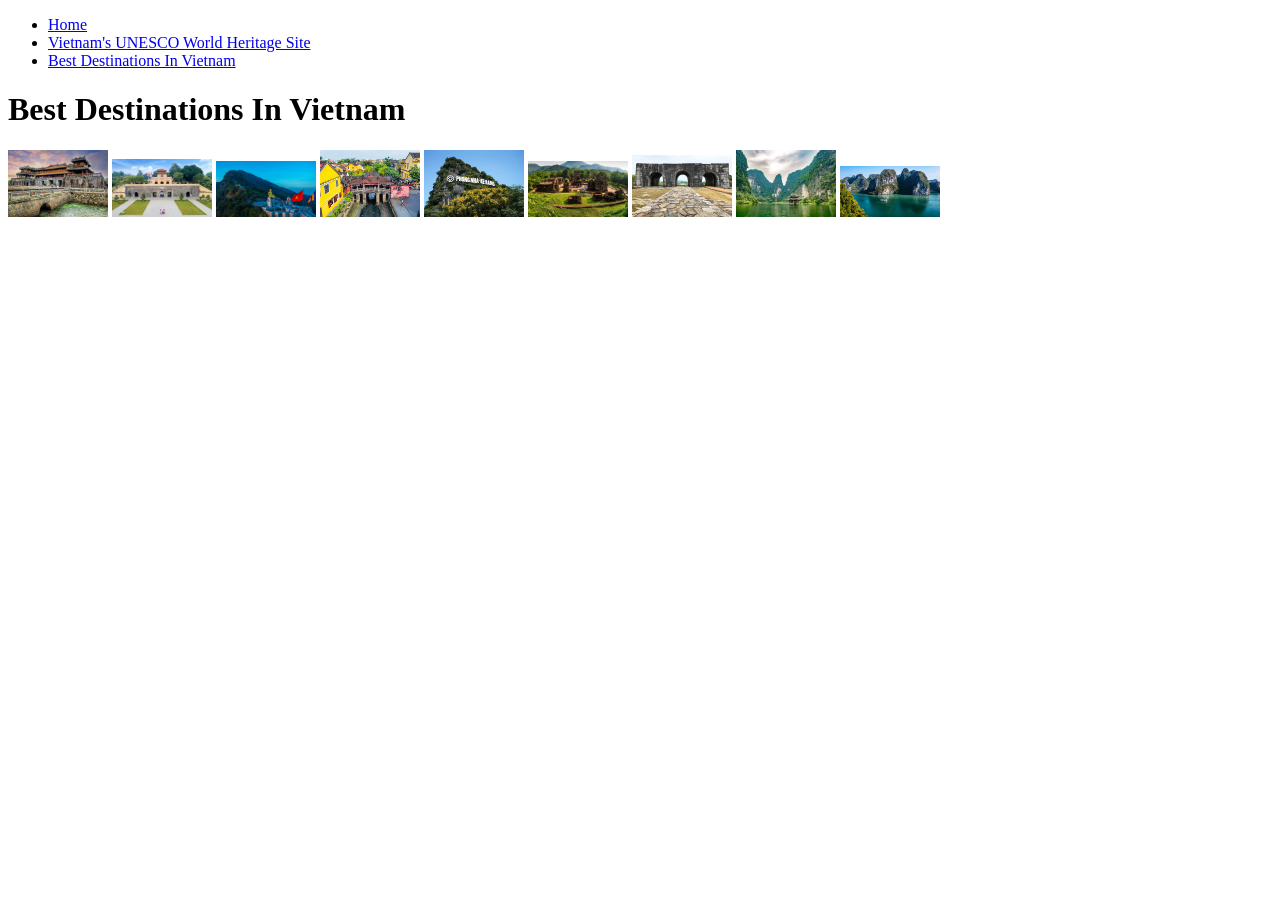
<file: bestdestinations.html>
<!DOCTYPE html>
<html lang="en">

<head>
  <meta charset="utf-8">
  <meta name="viewport" content="width=device-width">
  <title>Scenery In Vietnam</title>
  <!-- You will need to link to the CSS file -->
</head>

<body>
  <header>
    <nav>
      <ul>
        <li><a href="index.html">Home</a></li>
        <li><a href="heritagesite.html">Vietnam's UNESCO World Heritage Site</a></li>
        <li><a href="bestdestinations.html">Best Destinations In Vietnam</a></li>
      </ul>
    </nav>
    <h1>Best Destinations In Vietnam</h1>

  </header>
  <main>
    <div>
      <img src="photos/codohue.jpg"
        alt="The Complex of Hue Monuments (Thua Thien Hue)" width="100">
      <img src="photos/hoangthanhthanglong.jpg" 
        alt="Thang Long Imperial Citadel (Hanoi)" width="100">
      <img src="photos/nuiyentu.jpg" 
        alt="Yen Tu Mountain"
        width="100">
      <img src="photos/phocohoian.jpg" 
        alt="Ancient Town of Hoi An (Quang Nam)" width="100">
      <img src="photos/phongnhakebang.jpg" 
        alt="Phong Nha-Ke Bang National Park (Quang Binh, now called Quang Tri)" width="100">
      <img src="photos/thanhdiamyson.jpg" 
        alt="My Son Sanctuary (Quang Nam)"
        width="100">
      <img src="photos/thanhnhaho.jpg" 
        alt="The Ho Dynasty Citadel (Thanh Hoa)" width="100">
      <img src="photos/trangan.jpg"
        alt="Trang An Landscape Complex (Ninh Binh)" width="100">
      <img src="photos/vinhhalong.png" 
        alt="Ha Long Bay (Quang Ninh)" width="100">
    </div>

  </main>
  <footer>
  </footer>

</body>

</html>
</file>
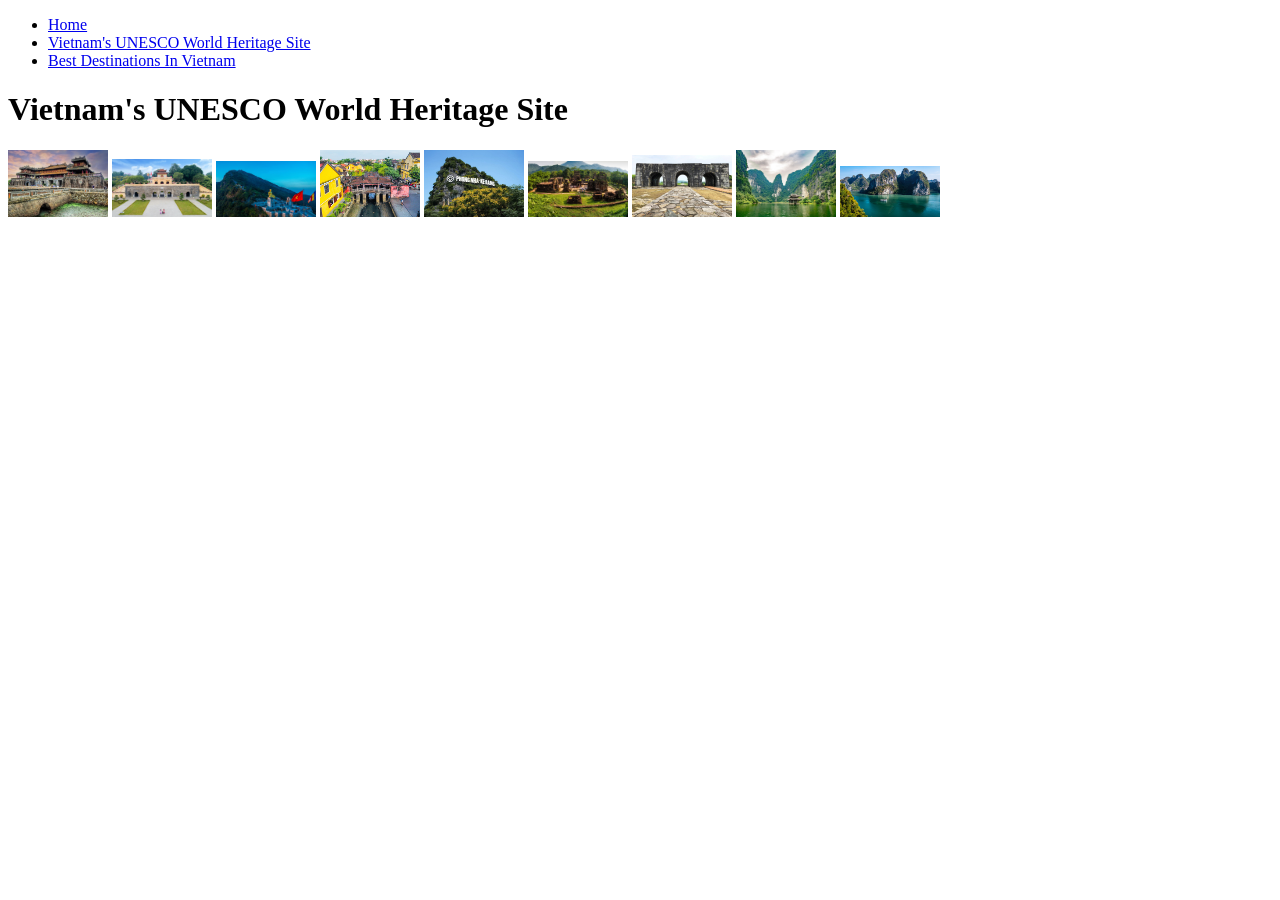
<file: heritagesite.html>
<!DOCTYPE html>
<html lang="en">

<head>
  <meta charset="utf-8">
  <meta name="viewport" content="width=device-width">
  <title>Scenery In Vietnam</title>
  <!-- You will need to link to the CSS file -->
</head>

<body>
  <header>
    <nav>
      <ul>
        <li><a href="index.html">Home</a></li>
        <li><a href="heritagesite.html">Vietnam's UNESCO World Heritage Site</a></li>
        <li><a href="bestdestinations.html">Best Destinations In Vietnam</a></li>
      </ul>
    </nav>
    <h1>Vietnam's UNESCO World Heritage Site</h1>
  </header>
  <main>
    <div>
      <img src="photos/codohue.jpg"
        alt="The Complex of Hue Monuments (Thua Thien Hue)" width="100">
      <img src="photos/hoangthanhthanglong.jpg" 
        alt="Thang Long Imperial Citadel (Hanoi)" width="100">
      <img src="photos/nuiyentu.jpg" 
        alt="Yen Tu Mountain"
        width="100">
      <img src="photos/phocohoian.jpg" 
        alt="Ancient Town of Hoi An (Quang Nam)" width="100">
      <img src="photos/phongnhakebang.jpg" 
        alt="Phong Nha-Ke Bang National Park (Quang Binh, now called Quang Tri)" width="100">
      <img src="photos/thanhdiamyson.jpg" 
        alt="My Son Sanctuary (Quang Nam)"
        width="100">
      <img src="photos/thanhnhaho.jpg" 
        alt="The Ho Dynasty Citadel (Thanh Hoa)" width="100">
      <img src="photos/trangan.jpg"
        alt="Trang An Landscape Complex (Ninh Binh)" width="100">
      <img src="photos/vinhhalong.png" 
        alt="Ha Long Bay (Quang Ninh)" width="100">
    </div>
  </main>

</body>

</html>
</file>
